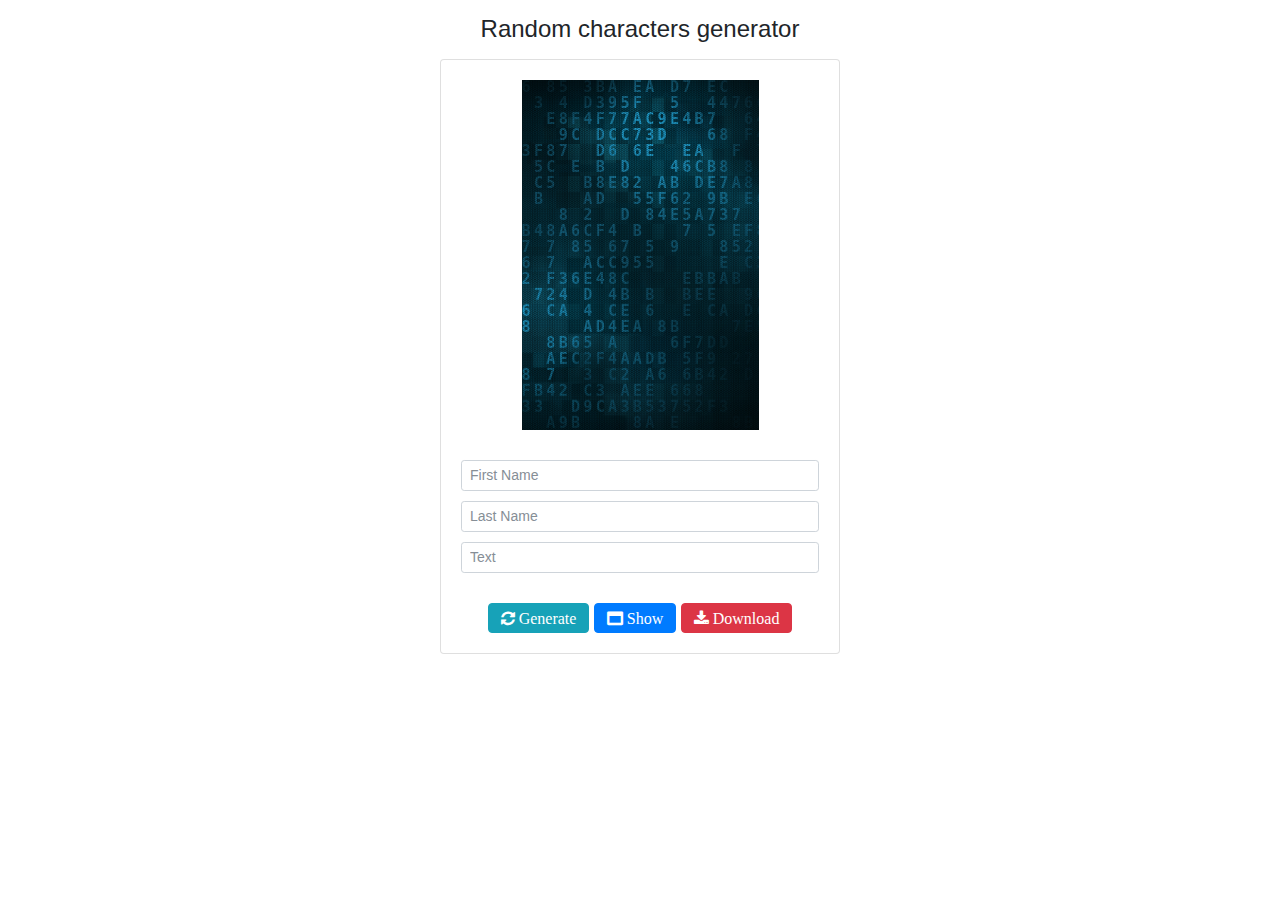
<file: grid/index.html>
<!doctype html>
<html class="no-js" lang="en">
<head>
	<meta charset="utf-8">
	<meta http-equiv="x-ua-compatible" content="ie=edge">
	<title>Random Grid</title>
	<meta name="description" content="">
	<meta name="viewport" content="width=device-width, initial-scale=1">
	<meta charset="utf-8">
	<link rel="stylesheet" href="css/bootstrap.min.css">
	<link rel="stylesheet" href="https://cdnjs.cloudflare.com/ajax/libs/font-awesome/4.7.0/css/font-awesome.min.css">

	<style type="text/css">

	@font-face {font-family:typoslab1;src:url('fonts/typoslab1.otf');}
	@font-face {font-family:typoslab2;src:url('fonts/typoslab2.otf');}
	@font-face {font-family:typoslab3;src:url('fonts/typoslab3.otf');}

	#sheet-container{width:auto;min-height:350px;max-height:360px;margin:10px;margin-top:20px;}
	.form-control{margin-bottom:10px;}
	.btn{margin:20px 0 0 0}
</style>

</head>
<body>

	<center>
		<div class="container">
			<h4 style="margin:15px">Random characters generator</h4>
			<div class="card" style="max-width:400px">
				<div id="sheet-container">
					<canvas id="sheet"></canvas>
				</div>
				<div class="card-body">
					<input type="text" class="form-control form-control-sm" placeholder="First Name">
					<input type="text" class="form-control form-control-sm" placeholder="Last Name">
					<input type="text" class="form-control form-control-sm" placeholder="Text">
					<button id="gen" class="btn btn-info fa fa-refresh"> Generate</button>
					<button id="shw" class="btn btn-primary fa fa-window-maximize" data-toggle="modal" data-target="#myModal"> Show</button>
					<button id="dwn" class="btn btn-danger fa fa-download"> Download</button>
				</div>
			</div>

			<!-- The Modal -->
			<div class="modal" id="myModal">
				<div class="modal-dialog">
					<img id="preview" src="img/bg0.png" style="width:auto;max-height:100vh">
				</div>
			</div>


		</div>
	</center>


</body>
</html>
<script src="js/jquery-3.2.1.min.js"></script>
<script src="js/bootstrap.min.js"></script>
<script src="js/fabric.min.js"></script>
<script src="js/main.js"></script>
</file>
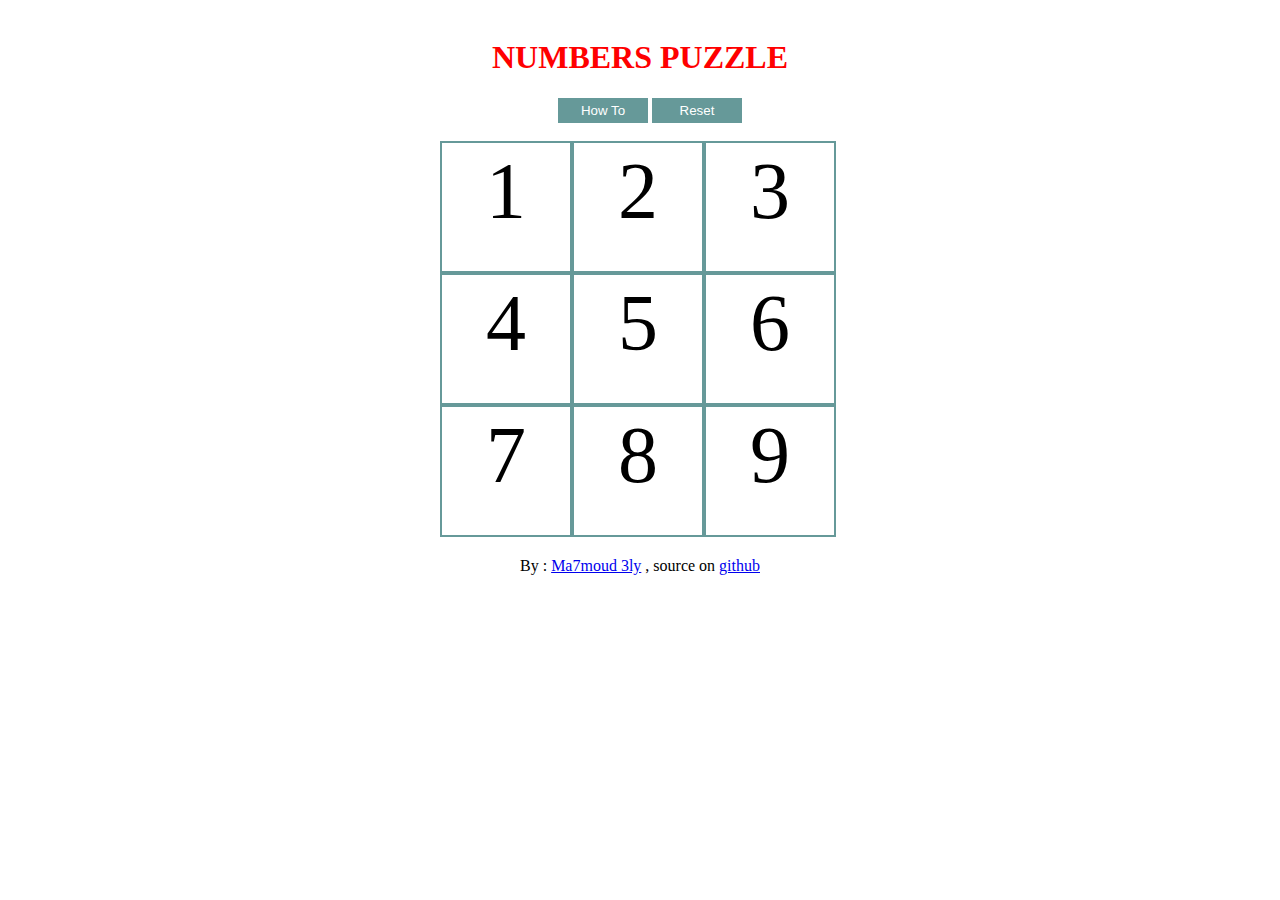
<file: numbers-buzzle/index.html>
﻿﻿<!DOCTYPE HTML>
<html>
<head>
	<meta name="description" content="numbers puzzle">
	<meta name="keywords" content="puzzle">
	<meta name="author" content="Mahmoud Aly - ma7moud3ly.com">
	<meta name="viewport" content="width=device-width, initial-scale=1.0, maximum-scale=1, user-scalable=0">
	<link rel="stylesheet" href="css.css">
	<title>Numbers Puzzle</title>

</head>
<body>

	<center>

		<div class="how-to">
			<div>
				<p>Swap the numbers by Drag and Drop on non-touch screen<br>Or click on the first number then the second</p>
				<img width="200" src="img1.png">
				<p>make the sum of 3 numbers in one<br>row/column/diagonal equlas to 15</p>
				<img width="200" src="img2.png">
			</div>
		</div>

		<div class="congrats">
			<div>
				<p><strong style="color:red">Congratulations</strong> you have done it in <label id="time"></label></p>
			</div>
		</div>

		<div class="main">
			<h1 id="title" style="color:red">NUMBERS PUZZLE</h1>
			<div>
				<label id="timer"></label>
				<button id="help">How To</button>
				<button id="play">Reset</button>
			</div>
			<br>
			<div class="box" id="box">
				<div class="num" id="n1" draggable="true">1</div>
				<div class="num" id="n2" draggable="true" droppable="true">2</div>
				<div class="num" id="n3" draggable="true">3</div>
				<div class="num" id="n4" draggable="true">4</div>
				<div class="num" id="n5" draggable="true">5</div>
				<div class="num" id="n6" draggable="true">6</div>
				<div class="num" id="n7" draggable="true">7</div>
				<div class="num" id="n8" draggable="true">8</div>
				<div class="num" id="n9" draggable="true">9</div>
			</div>
		</div>

		<p>By : <a href="http://ma7moud3ly.com" target="_blank">Ma7moud 3ly</a> 
			, source on <a href="https://github.com/Ma7moud3ly/numbers-buzzle" target="_blank">github</a></p>
		</center>

	</body>
	</html>

	<script src="https://ajax.googleapis.com/ajax/libs/jquery/3.2.1/jquery.min.js"></script>
	<script src="js.js"></script>
</file>
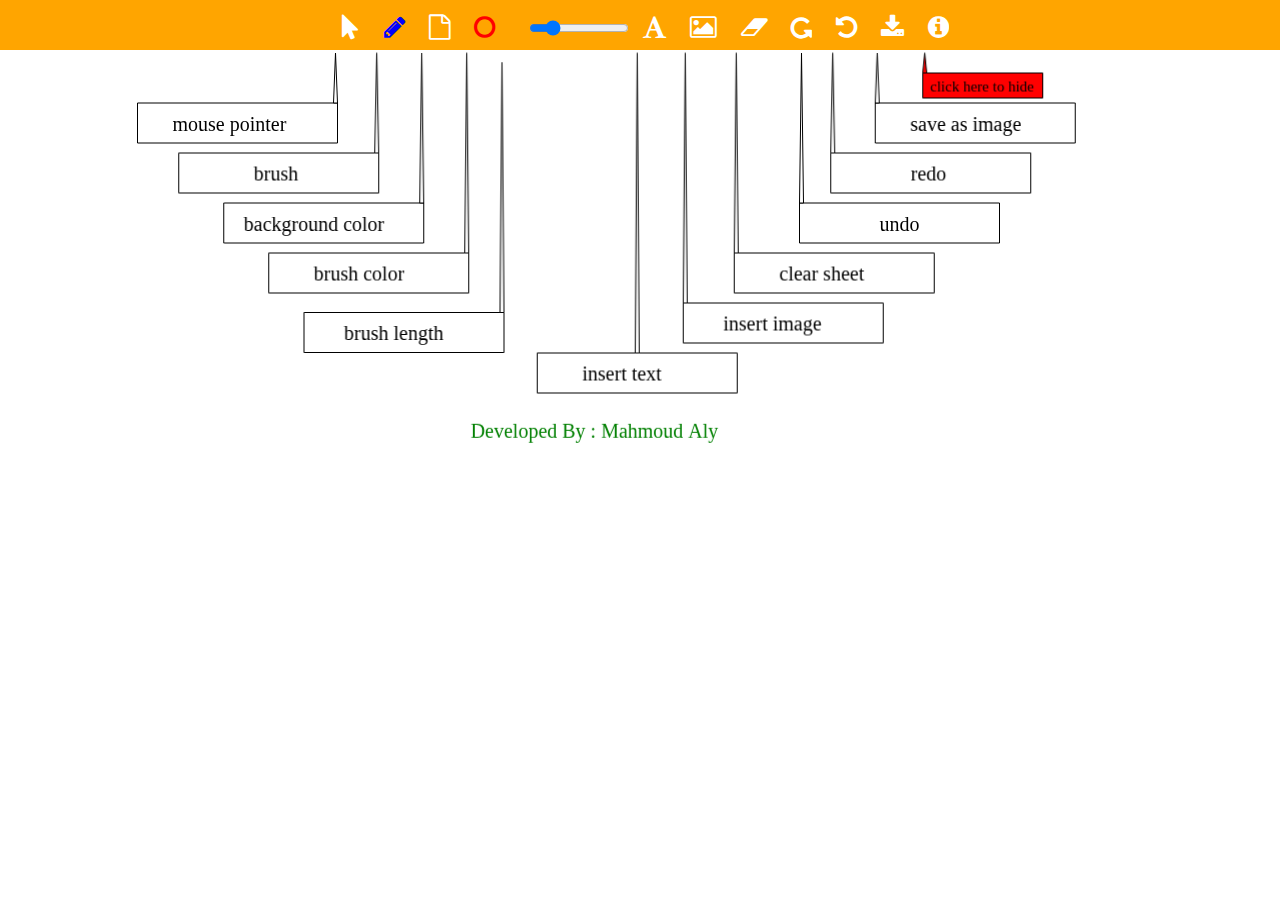
<file: paint/index.html>
﻿<!DOCTYPE html>
<html>

<head>
	<meta charset="UTF-8">
	<title>Paint</title>
        <meta name="viewport" content="width=device-width, initial-scale=1.0, maximum-scale=1, user-scalable=0">
	<meta name="description" content="painting tool written in javascript and fabric.js">
	<meta name="keywords" content="paint,painting,draw,Fabric.js,canvas">
	<meta name="author" content="Mahmoud Aly">
	<link rel="stylesheet" href="https://cdnjs.cloudflare.com/ajax/libs/font-awesome/4.7.0/css/font-awesome.min.css">
	<link href="css/css.css" rel="stylesheet" type="text/css">
</head>

<body>


	<center>
		<div class="toolbar">
			<i id="pointer" class="fa fa-mouse-pointer" title="pointer - shortcut p"></i> 
			<i id="pen" class="fa fa-pencil" title="pen - shortcut enter"></i>
			<i id="bg" class="fa fa-file-o" title="background color"></i>
			<input id="bg-color" style="display: none" type="color" value="#FFFFFF" />
			<i id="pcolor" class="fa fa-circle-o" style="color: red" title="pen color"></i>
			<input id="pen-color" style="display: none" type="color" value="#FF0000""/>
			<input id="line-width" max="150" min="0" type="range" value="30" title="line width"/>
			<i id="text" class="fa fa-font" title="insert text"></i>
			<i id="image" class="fa fa-image" title="insert image"></i>
			<i id="clear" class="fa fa-eraser" title="clear - shortcut c"></i>
			<i id="redo" class="fa fa-undo" title="redo"></i>
			<i id="undo" class="fa fa-undo" title="undo"></i>
			<i id="download" class="fa fa-download" title="download"></i>
			<i id="help" class="fa fa-info-circle" title="help"></i>

		</div>
	</center>

	<div id="main">
		<div class="line-width-icon"></div>
		
		<i id="delete" class="fa fa-archive"></i>

		<div id="image_box" align="center">
			<div>Drop an image here</div>
			<i id="add_image" class="fa fa-check-circle"></i>
		</div>

		<div id="text_box">
			<input id="text_text" placeholder="write text here" type="text">
			<input id="text_font_size" placeholder="font size" type="number" value="20">
			<i id="add_text" class="fa fa-check-circle"></i> 
		</div>


		<center><canvas id="sheet"></canvas> </center>

	</div>


</body>
</html>

<script src="js/jquery.min.js" type="text/javascript"></script>
<script src="js/fabric.min.js" type="text/javascript"></script>
<script src="js/js.js" type="text/javascript"></script>
<script src="js/drop_image.js" type="text/javascript"></script>
</file>
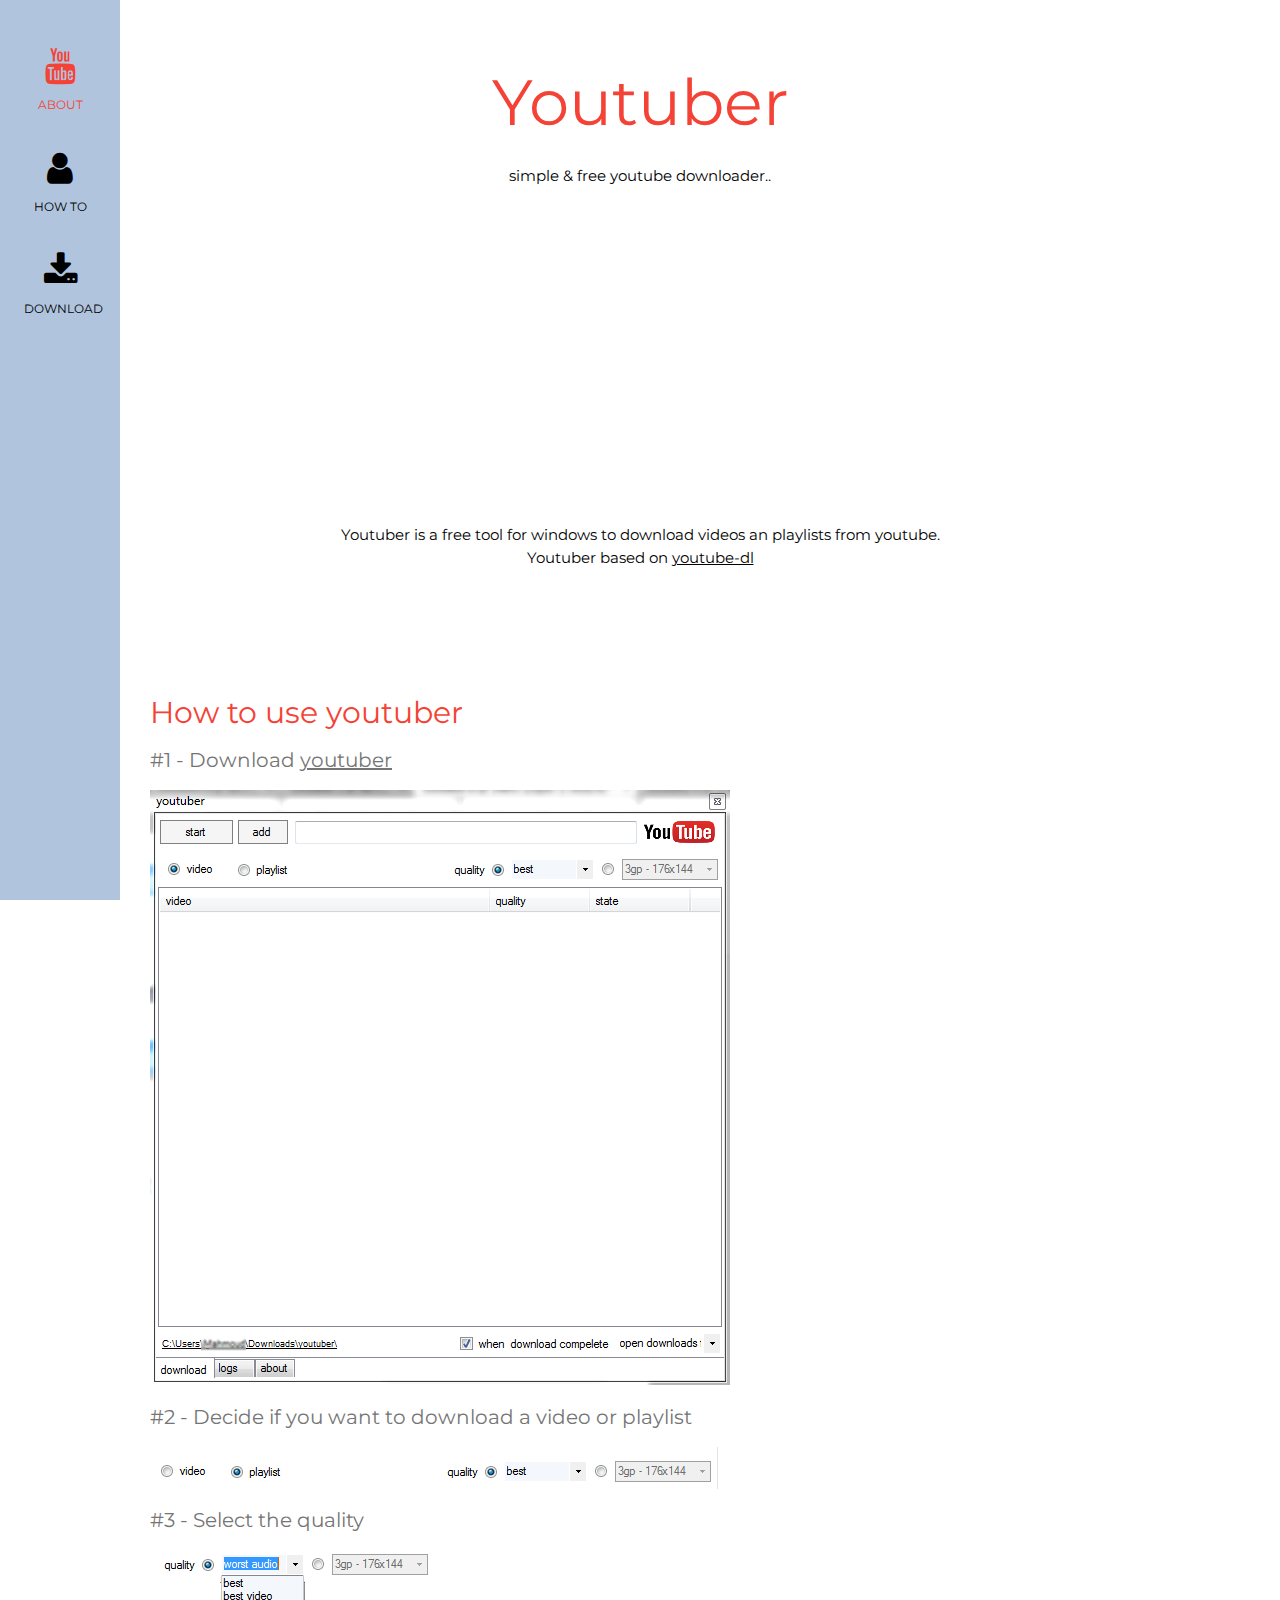
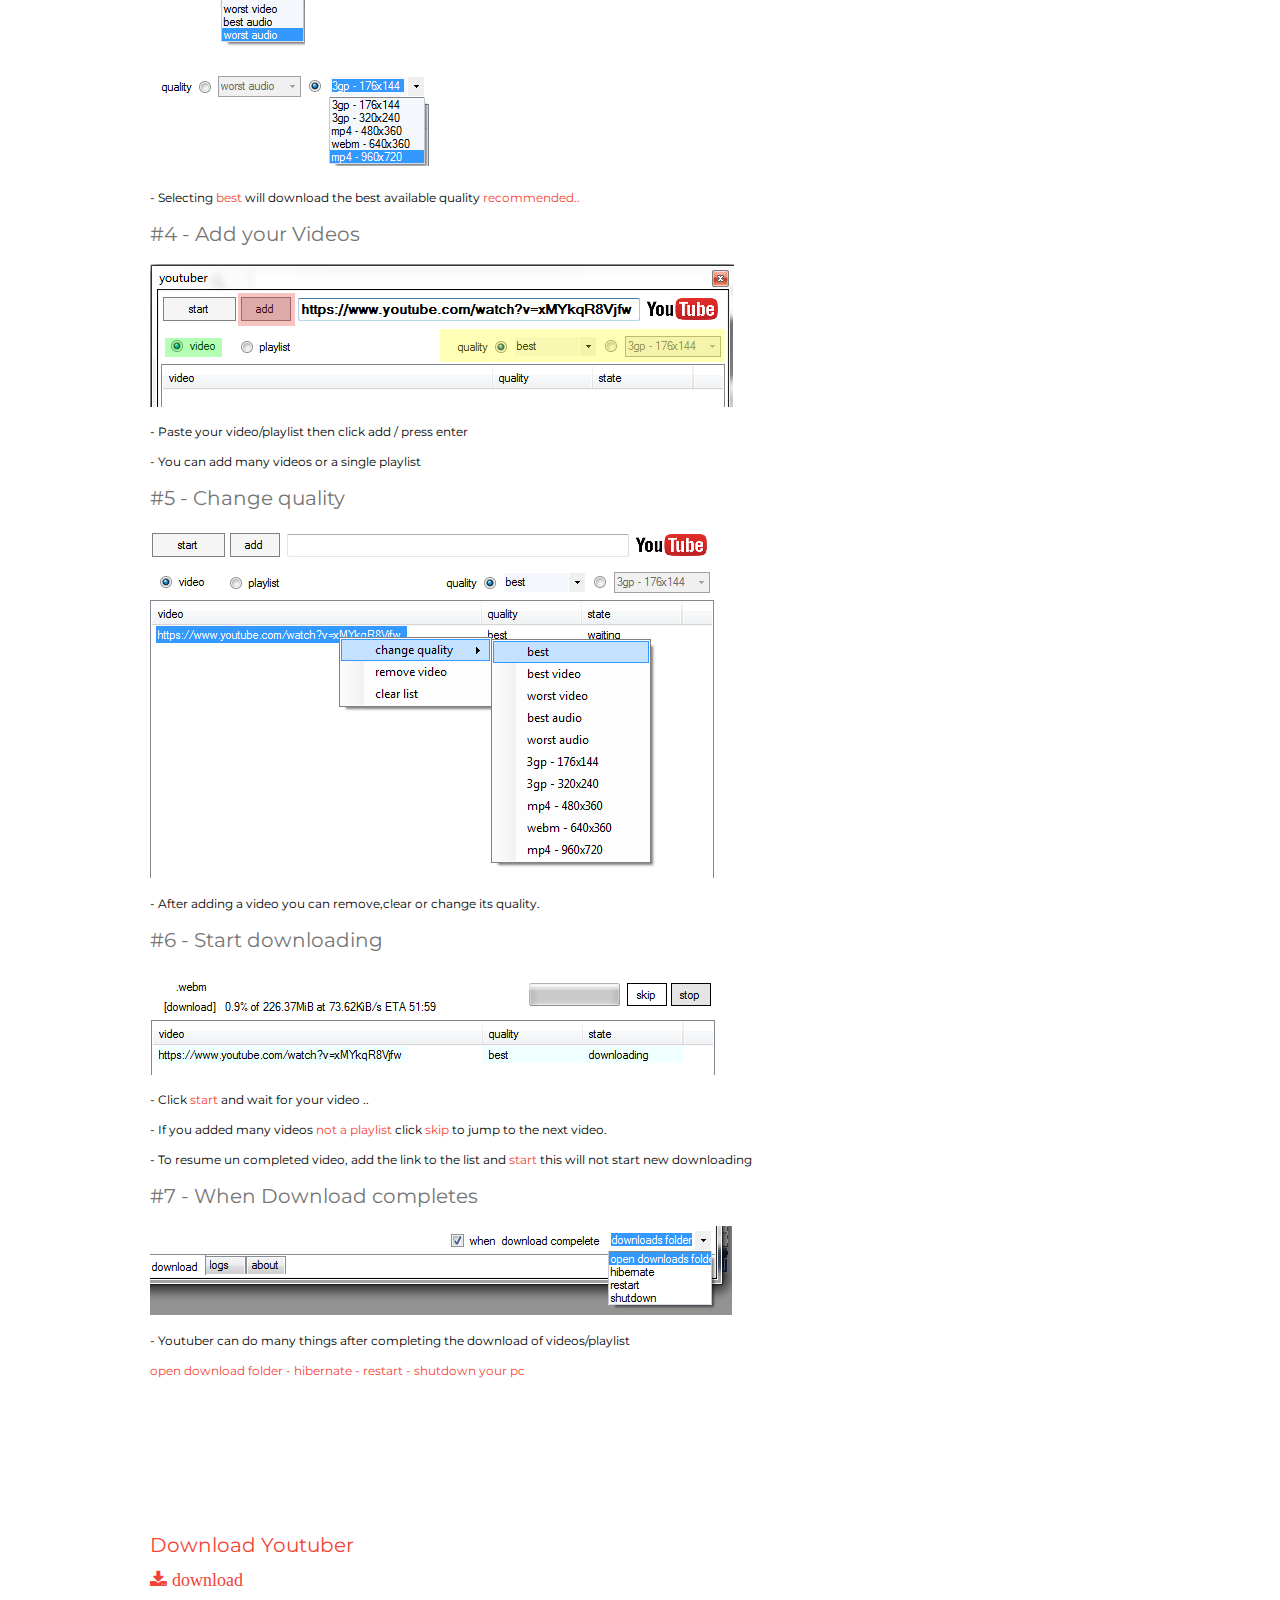
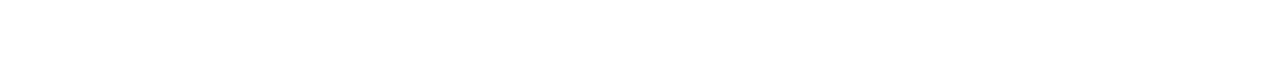
<file: youtuber/index.html>
<!DOCTYPE html>
<html>
    <title>Youtuber</title>
    <meta charset="UTF-8">
    <meta name="description" content="youtuber downloader / youtube">
    <meta name="keywords" content="youtube,downloader,playlist downloader,youtube download manager,youtube-dl,youtuber">
    <meta name="author" content="Mahmoud Aly">
    <meta name="viewport" content="width=device-width, initial-scale=1">
    <link rel="shortcut icon" type="image/ico" href="imgs/ico.ico"/>
    <link rel="stylesheet" href="css/w3.css">
    <link rel="stylesheet" href="https://fonts.googleapis.com/css?family=Montserrat">
    <link rel="stylesheet" href="https://cdnjs.cloudflare.com/ajax/libs/font-awesome/4.7.0/css/font-awesome.min.css">
    <style>
        body, h1,h2,h3,h4,h5,h6 {font-family: "Montserrat", sans-serif}
        .w3-row-padding img {margin-bottom: 12px}
        .w3-sidebar {width: 120px;background: lightsteelblue;}
        #main {margin-left: 120px}
        iframe{width:400px;height:300px;}
        @media only screen and (max-width: 600px) {
            #main {margin-left: 0}
            iframe{width:90%;margin: 10px;}
        }
    </style>

    <body class="w3-white">
        <nav class="w3-sidebar w3-bar-block w3-small w3-hide-small w3-center">
            <br><br>
            <a href="#"  class="home lnk w3-bar-item w3-button w3-padding-large w3-hover-white w3-text-red">
                <i class="fa fa-youtube w3-xxlarge"></i>
                <p>ABOUT</p>
            </a>
            <a href="#how-to" class="how-to lnk w3-bar-item w3-button w3-padding-large w3-hover-white">
                <i class="fa fa-user w3-xxlarge"></i>
                <p>HOW TO</p>
            </a>
            <a href="#download" class="download lnk w3-bar-item w3-button w3-padding-large w3-hover-white">
                <i class="fa fa-download w3-xxlarge"></i>
                <p>DOWNLOAD</p>
            </a>
        </nav>

        <div class="w3-top w3-hide-large w3-hide-medium" id="myNavbar" style="position:fixed">
            <div class="w3-bar w3-center w3-small">
                <a href="#" class="w3-bar-item w3-button w3-red" style="width:34% !important">ABOUT</a>
                <a href="#how-to" class="w3-bar-item w3-button w3-red" style="width:33% !important">HOW TO</a>
                <a href="#download" class="w3-bar-item w3-button w3-red" style="width:33% !important">DOWNLOAD</a>
            </div>
        </div>

        <div class="w3-padding-large w3-container" >
            <header class="part w3-container w3-padding-32 w3-center" id="home">
                <h1 class="w3-jumbo"><span class="w3-hide-small w3-text-red">Youtuber</span></h1>
                <p>simple & free youtube downloader..</p>
                <div>
                    <iframe   src="https://www.youtube.com/embed/bPiOB3n8ABU"
                              frameborder="0" allowfullscreen>
                    </iframe>
                </div>
                <p>
                    Youtuber is a free tool for windows to download videos an playlists from youtube.<br>
                    Youtuber based on <a href='https://github.com/rg3/youtube-dl'>youtube-dl</a>
                </p>

            </header>

            <div class="part w3-content w3-justify w3-text-grey w3-padding-64" id="how-to">
                <h2 class="w3-text-red">How to use youtuber</h2>
                <div>
                    <h4>#1 - Download <a href="#download">youtuber</a></h4>
                    <p>
                        <img class="w3-image"   height="300" src="youtuber-how-to/1.png" alt="youtuber" />
                    </p>
                    <h4>#2 - Decide if you want to download a video or playlist </a></h4>
                    <p>
                        <img class="w3-image"   src="youtuber-how-to/2.png" alt="youtuber" />
                    </p>
                    <h4>#3 - Select the quality</h4>
                    <img class="w3-image"   src="youtuber-how-to/3.png" alt="youtuber" />
                    <p class="w3-text-black w3-small">- Selecting <span class="w3-text-red">best</span> will download the best available quality <span class="w3-text-red">recommended..</span></p>
                    <h4>#4 - Add your Videos</h4>
                    <p>
                        <img class="w3-image"   src="youtuber-how-to/4.png" alt="youtuber" />
                    </p>
                    <p class="w3-text-black w3-small">- Paste your video/playlist then click add / press enter</p>
                    <p class="w3-text-black w3-small">- You can add many videos or a single playlist</p>
                    <h4>#5 - Change quality</h4>
                    <p>
                        <img class="w3-image"   height="300" src="youtuber-how-to/5.png" alt="youtuber" />
                    </p>
                    <p class="w3-text-black w3-small">- After adding a video you can remove,clear or change its quality.</p>
                    <h4>#6 - Start downloading</h4>
                    <p>
                        <img class="w3-image"   src="youtuber-how-to/6.png" alt="youtuber" />
                    </p>
                    <p class="w3-text-black w3-small">- Click <span class="w3-text-red">start</span> and wait for your video ..</p>
                    <p class="w3-text-black w3-small">- If you added many videos <span class="w3-text-red">not a playlist
                        </span> click <span class="w3-text-red">skip</span> to jump to the next video.</p>
                    <p class="w3-text-black w3-small">- To resume un completed video, add the link to the list and
                        <span class="w3-text-red"> start </span> this will not start new downloading</p>
                    <h4>#7 - When Download completes</h4>
                    <p>
                        <img class="w3-image"   src="youtuber-how-to/7.png" alt="youtuber" />
                    </p>
                    <p class="w3-text-black w3-small">- Youtuber can do many things after completing the download of videos/playlist</p>
                    <p class="w3-text-red w3-small">open download folder - hibernate - restart - shutdown your pc</p>

                </div>
            </div>
            <div class="part w3-content w3-justify w3-text-grey w3-padding-64" id="download">
                <h4 class="w3-text-red">Download Youtuber</h4>
                <a target="_blank" href="https://github.com/Ma7moud3ly/youtuber/releases" id="dwn">
                    <i class="fa fa-download w3-large w3-text-red">  download</i>
                </a>
            </div>


        </div>

    </body>
</html>

<script src="js/jquery-1.12.1.min.js"></script>
<script>
    $(document).ready(function () {
        $(".lnk").click(function () {
            $(".lnk").removeClass("w3-text-red");
            $(this).addClass("w3-text-red");
        });

        $(".part").hover(function () {
            $(".lnk").removeClass("w3-text-red");
            var id = $(this).attr("id");
            $("." + id).addClass("w3-text-red");
        });
        
        $("#dwn").click(function(){
          $.get("downloads.php", function(data, status){
            $("#dwns").text("number of downloads : "+data);
          });
        });
    });
</script>
</file>
<file: numbers-buzzle/css.css>
﻿﻿#title{
	color:red;
}

.box{
	width: 400px;
	height: 400px;
}



@media only screen 
and (max-device-width : 400px) {

	.box{
		width:97%;
	}


}

.num{

	box-shadow:inset 0px 0px 0px 2px #669999;
	width: 33%;
	height: 33%;
	border: 0px solid #669999;
	float:left;
	font-size:80px;
	color:#000;
	line-height:100px;  
	cursor:pointer;
}

#timer{
	color:red;
	font-size:20px;
	margin-right:20px;
}

button{
	border:0;
	outline:none;
	width:90px;
	height: 25px;
	color: red;
	cursor:pointer;
	background-color:#669999;
	color:#FFF;
}


html,body{
	width:100%;height:100%;padding:0;margin:0;
}


.main{z-index:2}
.how-to,.congrats{
	display:none;
	padding:0;margin:0;top:0;
	position:absolute;
	width:100%;height:100%;
	z-index:1;
	background-color:rgba(0,0,0,0.8);
	color:#FFF;
	font-size:30px;
}

.congrats{background-color:rgba(0,255,0,0.5);}
</file>
<file: paint/css/css.css>
﻿* {
	margin: 0;
	padding: 0;
}
html, body {
	width: 100%;
	height: 100%;
}
canvas {
    display:block;
}


.toolbar {
width:100%;
	position:fixed;
	height:40px; 
	left:auto;
	z-index: 1;
	background-color: orange;
	overflow-x:hidden;
	padding:5px;
	transition: 0.5s;
}
.toolbar>i{
	text-decoration: none;
	margin:10px;
	font-size: 25px;
	color: #FFF;
	transition: 0.3s;
}

i:hover {
	text-shadow: 1px 1px 2px #000000;
	cursor: pointer;
}

#redo{transform: rotate(180deg);margin-left:20px;width:10px;padding-left:0}


#line-width {width: 100px;margin-left:20px}

.line-width-icon {
	background-color: red;
	display: none; ;
	width: 50px;
	height: 50px;
	border-radius: 50%;
	position: absolute;
	left: 200px;
	top: 100px;
	z-index: 1;
}

#delete {
	cursor: pointer;
	color: teal;
	text-shadow: 1px 1px 2px #000000;
	display: none;
	font-size: 80px;
	position: absolute;
	left: 90%;
	top: 80%;
	z-index: 2;
}

#image_box {
	background-repeat: no-repeat;
	background-size: 100%;
	border: 5px dashed #CCC;
	background-color: rgba(255,0,0,0.6);
	display:none ;
	position: absolute;
	z-index: 1;
	left: 200px;
	top: 300px;
	width: 200px;
	height: 150px;
}

#image_box>div{
	margin-top:30px;
	font-size:15px;
	position:absolute;
	left:30px
}

#add_image{
	display: none;
	position: absolute;
	font-size: 40px;
	left: 40%;
	top: 40%;
	color: blue;
	z-index: 1;
}

#text_box {
	border: 5px dashed #CCC;
	background-color: rgba(0,0,255,0.5);
	width: 300px;
	display: none;
	z-index: 1;
	position: absolute;
}
#text_text {
	background-color: transparent;
	color: white;
	height: 40px;
	width: 200px;
	font-size:20px;
	float: left;
	text-align: center;
}

#add_text{color: white;
	font-size: 30px;
	height:40px;
	margin-left:10px;
	margin-top:5px;
	float: left;
	text-align: center;
}

#text_font_size {
	background-color: transparent;
	color: white;
	margin-left:5px;
	color: #000;
	height: 40px;
	width: 40px;
	border: 0px;
	float: left;
}
</file>
